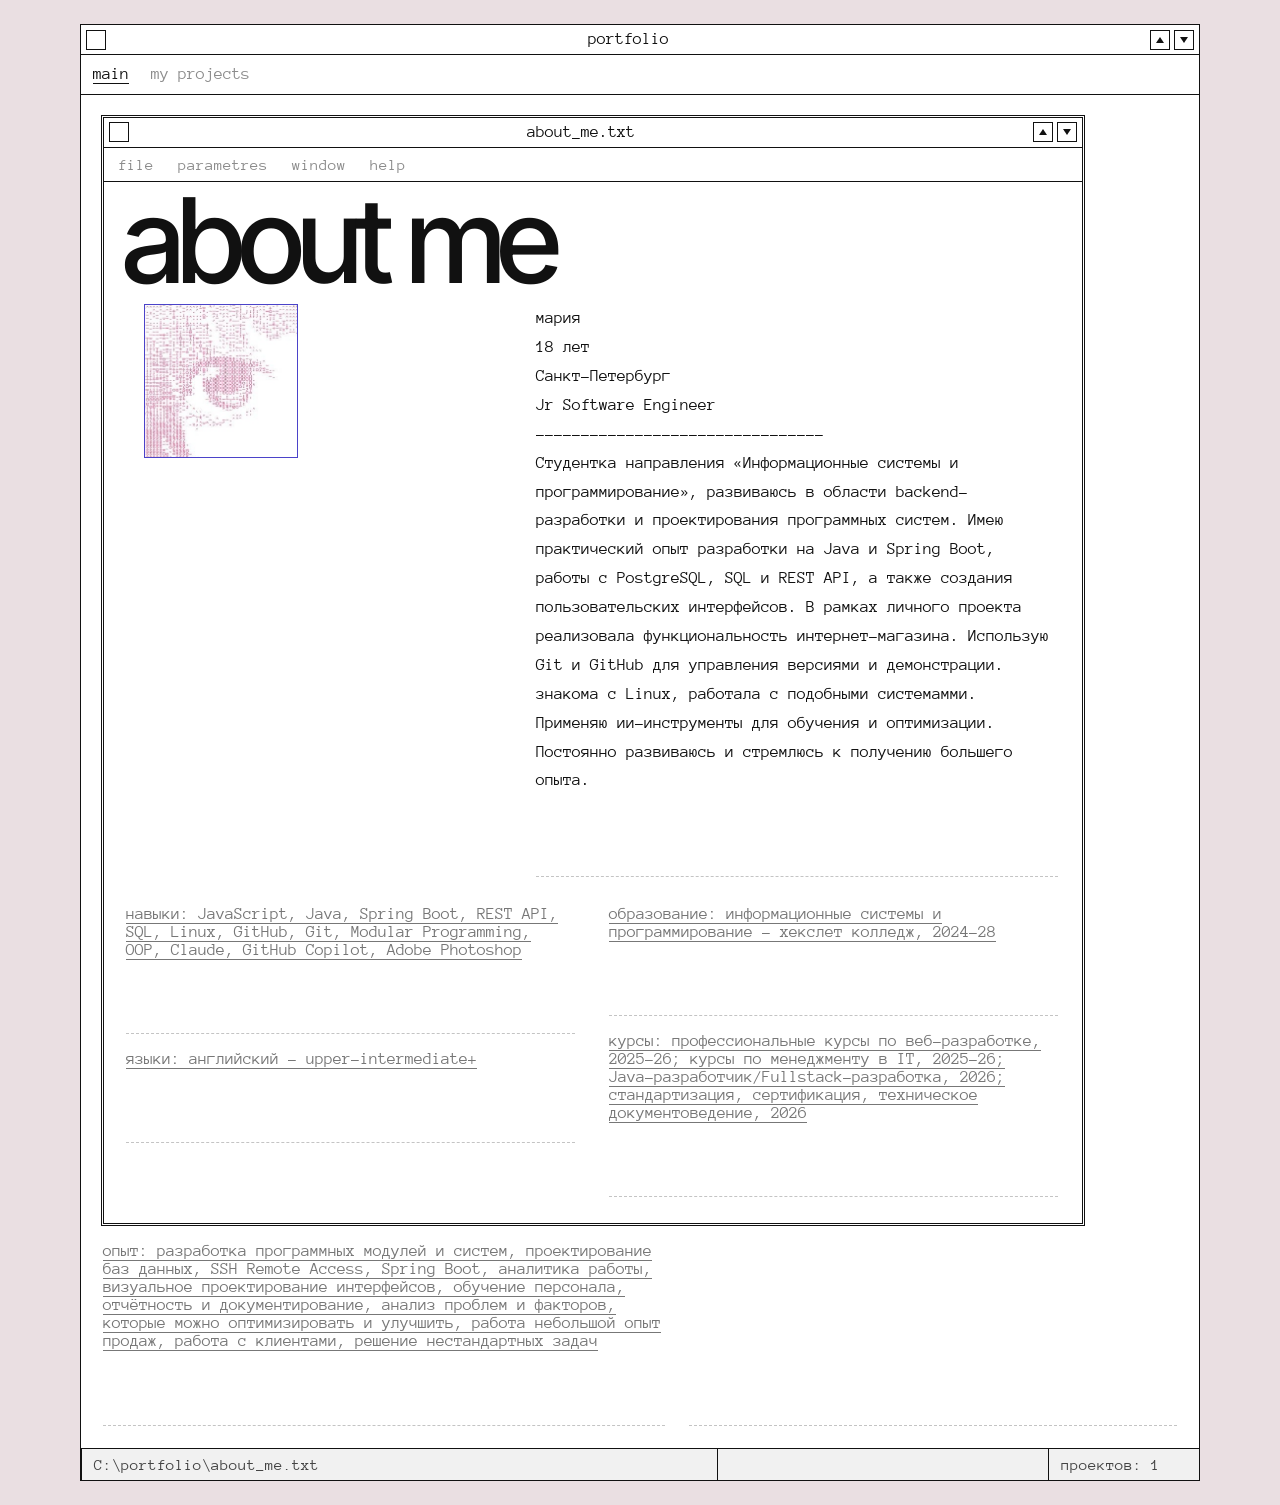
<file: index.html>
<!DOCTYPE html>
<html lang="ru">
<head>
<meta charset="utf-8">
<meta name="viewport" content="width=device-width, initial-scale=1">
<title>портфолио</title>
<link rel="preconnect" href="https://fonts.googleapis.com">
<link rel="preconnect" href="https://fonts.gstatic.com" crossorigin>
<link href="https://fonts.googleapis.com/css2?family=Anonymous+Pro:wght@400;700&family=Inter+Tight:wght@500;600&display=swap" rel="stylesheet">
<link rel="stylesheet" href="style.css">
</head>

<body>

<main class="explorer">
  <header class="titlebar">
    <span class="tb-btn" aria-hidden="true"></span>
    <span class="title">portfolio</span>
    <span class="tb-group" aria-hidden="true"><span class="tb-btn tb-btn--up"></span><span class="tb-btn tb-btn--down"></span></span>
  </header>

  <nav class="tabs" role="tablist" aria-label="Разделы">
    <button class="tab is-active" role="tab" aria-selected="true" data-tab="home">main</button>
    <button class="tab" role="tab" aria-selected="false" data-tab="projects">my projects</button>
  </nav>

  <div class="explorer-body">
    <section class="files retro-scroll" id="files" data-view="home" aria-label="Рабочая область">
      <div class="folders" id="folders"></div>

      <div class="experience">
        <h2 class="label">опыт: разработка программных модулей и систем, проектирование баз данных, SSH Remote Access, Spring Boot, аналитика работы, визуальное проектирование интерфейсов, обучение персонала, отчётность и документирование, анализ проблем и факторов, которые можно оптимизировать и
улучшить, работа небольшой опыт продаж, работа с клиентами, решение нестандартных задач</h2>
        <div class="field field--text" data-field="experience"></div>
      </div>
      <div class="signature field" data-field="signature"></div>

      <section class="window about" id="about" aria-label="about_me.txt">
        <header class="titlebar">
          <button class="tb-btn" data-action="close" aria-label="Закрыть" title="Закрыть"></button>
          <span class="title">about_me.txt</span>
          <span class="tb-group">
            <button class="tb-btn tb-btn--up" data-action="max" aria-label="Развернуть" title="Развернуть"></button>
            <button class="tb-btn tb-btn--down" data-action="shade" aria-label="Свернуть в заголовок" title="Свернуть в заголовок"></button>
          </span>
        </header>
        <div class="menubar" aria-hidden="true"><span>file</span><span>parametres</span><span>window</span><span>help</span></div>

        <div class="window-body retro-scroll">
          <h1 class="big">about me</h1>

          <div class="intro">
            <img class="avatar" src="av.jpg">
            <div class="intro-text">
              <dl class="facts">
                <div><dt>мария</dt></div>
                <div><dt>18 лет</dt></div>
                <div><dt>Санкт-Петербург</dt></div>
                <div><dt>Jr Software Engineer</dt></div>
                <div><dt>--------------------------------</dt></div>
                <div><dt>Студентка направления «Информационные системы и программирование», развиваюсь в области backend-разработки и проектирования программных систем. Имею практический опыт разработки на Java и Spring Boot, работы с PostgreSQL, SQL и REST API, а также создания пользовательских интерфейсов. В рамках личного проекта реализовала функциональность интернет-магазина. Использую Git и GitHub для управления версиями и демонстрации. знакома с Linux, работала с подобными системамми. Применяю ии-инструменты для обучения и оптимизации. Постоянно развиваюсь и стремлюсь к получению большего опыта.  </dl>
              <div class="field field--text" data-field="bio"></div>
            </div>
          </div>

          <div class="columns">
            <div>
              <h2 class="label">навыки: JavaScript, Java, Spring Boot, REST API, SQL, Linux, GitHub, Git, Modular Programming, OOP, Claude, GitHub Copilot, Adobe Photoshop </h2>
              <div class="field field--text" data-field="skills"></div>
              <h2 class="label">языки: английский - upper-intermediate+</h2>
              <div class="field field--text" data-field="languages"></div>
            </div>
            <div>
              <h2 class="label">образование: информационные системы и программирование - хекслет колледж, 2024-28</h2>
              <div class="field field--text" data-field="education"></div>
              <h2 class="label">курсы: профессиональные курсы по веб-разработке, 2025–26; курсы по менеджменту в IT, 2025-26; Java-разработчик/Fullstack-разработка, 2026; стандартизация, сертификация, техническое документоведение, 2026</h2>
              <div class="field field--text" data-field="courses"></div>
            </div>
          </div>
        </div>
      </section>

      <section class="window project" id="project" aria-label="Проект" hidden>
        <header class="titlebar">
          <button class="tb-btn" data-action="close" aria-label="Закрыть" title="Закрыть"></button>
          <span class="title" data-bind="window-title">ПРОЕКТ</span>
          <span class="tb-group">
            <button class="tb-btn tb-btn--up" data-action="max" aria-label="Развернуть" title="Развернуть"></button>
            <button class="tb-btn tb-btn--down" data-action="shade" aria-label="Свернуть в заголовок" title="Свернуть в заголовок"></button>
          </span>
        </header>
        <div class="window-body retro-scroll">
          <h2 class="project-title" data-bind="title"></h2>
          <p class="project-desc" data-bind="description"></p>
          <ul class="tags" data-bind="tags"></ul>
          <div class="project-links">
            <a class="open-link" data-bind="link" target="_blank" rel="noopener" hidden>
              ОТКРЫТЬ GITHUB
            </a>

            <a class="open-link" href="blush-demo/index.html" target="_blank" rel="noopener">
              ОТКРЫТЬ МАГАЗИН
            </a>
          </div>
        </div>
      </section>
    </section>
  </div>

  <footer class="statusbar">
    <span class="cell cell--path" id="path"></span>
    <span class="cell cell--gap"></span>
    <span class="cell cell--count" id="count"></span>
  </footer>
</main>
<script src="script.js"></script>
</body>
</html>
</file>
<file: style.css>
:root{
  --paper:#ffffff;
  --paper-deep:#f1f1f1;
  --ink:#111111;
  --muted:#8c8c8c;
  --hint:#c4c4c4;
  --violet:#4b43c9;
  --rose:#f0d3da;
  --mono:"Anonymous Pro",ui-monospace,Menlo,Consolas,monospace;
  --display:"Inter Tight","Helvetica Neue",Arial,sans-serif;
  --up:url("data:image/svg+xml,%3Csvg xmlns='http://www.w3.org/2000/svg' width='18' height='18'%3E%3Cpath d='M9 6l4 6H5z' fill='%23111'/%3E%3C/svg%3E");
  --down:url("data:image/svg+xml,%3Csvg xmlns='http://www.w3.org/2000/svg' width='18' height='18'%3E%3Cpath d='M9 12l4-6H5z' fill='%23111'/%3E%3C/svg%3E");
  --left:url("data:image/svg+xml,%3Csvg xmlns='http://www.w3.org/2000/svg' width='18' height='18'%3E%3Cpath d='M6 9l6-4v8z' fill='%23111'/%3E%3C/svg%3E");
  --right:url("data:image/svg+xml,%3Csvg xmlns='http://www.w3.org/2000/svg' width='18' height='18'%3E%3Cpath d='M12 9L6 5v8z' fill='%23111'/%3E%3C/svg%3E");
}
*{box-sizing:border-box}
html,body{min-height:100%}
body{
  margin:0;
  display:grid;
  place-items:start center;
  padding:24px;
  color:var(--ink);
  font:400 17px/1.7 var(--mono);
  background:#eadfe2;
}
button{font:inherit;color:inherit}

.retro-scroll::-webkit-scrollbar{width:18px;height:18px}
.retro-scroll::-webkit-scrollbar-track{
  background:repeating-conic-gradient(#8d8d8d 0 25%,#ffffff 0 50%) 0 0/2px 2px;
  border-left:0.5px solid var(--ink);
  border-top:0.5px solid var(--ink);
}
.retro-scroll::-webkit-scrollbar-thumb{background:#fff;border:0.5px solid var(--ink)}
.retro-scroll::-webkit-scrollbar-corner{background:#fff;border-left:0.5px solid var(--ink);border-top:0.5px solid var(--ink)}
.retro-scroll::-webkit-scrollbar-button:single-button{display:block;width:18px;height:18px;background-color:#fff;background-repeat:no-repeat;background-position:center;border:0.5px solid var(--ink)}
.retro-scroll::-webkit-scrollbar-button:vertical:decrement{background-image:var(--up)}
.retro-scroll::-webkit-scrollbar-button:vertical:increment{background-image:var(--down)}
.retro-scroll::-webkit-scrollbar-button:horizontal:decrement{background-image:var(--left)}
.retro-scroll::-webkit-scrollbar-button:horizontal:increment{background-image:var(--right)}
.retro-scroll{scrollbar-color:var(--ink) #fff}

.explorer{
  width:min(1120px,100%);
  min-height:calc(100vh - 48px);
  display:flex;
  flex-direction:column;
  background:var(--paper);
  border:0.5px solid var(--ink);
}

.titlebar{
  flex:none;
  display:flex;
  align-items:center;
  justify-content:space-between;
  gap:10px;
  height:30px;
  padding:0 5px;
  background:var(--paper);
  border-bottom:0.5px solid var(--ink);
  touch-action:none;
  user-select:none;
}
.title{flex:1;text-align:center;font-size:17px;white-space:nowrap;overflow:hidden;text-overflow:ellipsis}
.tb-group{display:flex;gap:4px}
.tb-btn{
  display:block;
  width:20px;
  height:20px;
  padding:0;
  background:#fff no-repeat center;
  border:0.5px solid var(--ink);
  cursor:pointer;
}
span.tb-btn{cursor:default}
.tb-btn--up{background-image:var(--up)}
.tb-btn--down{background-image:var(--down)}
button.tb-btn:hover{background-color:var(--rose)}
button.tb-btn:focus-visible,.tab:focus-visible,.folder:focus-visible,.open-link:focus-visible{outline:2px solid var(--violet);outline-offset:2px}

.tabs{
  flex:none;
  display:flex;
  gap:22px;
  padding:5px 12px;
  border-bottom:0.5px solid var(--ink);
  background:var(--paper);
}
.tab{
  padding:0;
  background:transparent;
  border:0;
  color:var(--muted);
  cursor:pointer;
}
.tab:hover{color:var(--ink)}
.tab.is-active{color:var(--ink);text-decoration:underline;text-underline-offset:4px}

.explorer-body{flex:1;min-height:0;display:flex}
.files{position:relative;flex:1;min-width:0;overflow:auto;padding:22px;display:grid;grid-template-columns:minmax(0,1.15fr) minmax(0,1fr);grid-template-areas:"about about" "exp sig";gap:18px 24px;align-content:start;flex:1;min-width:0;overflow:scroll;padding:22px}
.contact{
  flex:none;
  width:200px;
  padding:6px 8px 12px 10px;
  border-left:0.5px solid var(--ink);
  background:var(--paper);
  overflow-y:scroll;
  overflow-x:hidden;
  font-size:16px;
  line-height:1.3;
}
.contact-title{margin:0 0 14px;font:700 15px var(--mono);text-decoration:underline;text-underline-offset:3px;color:#555}
.contact dl{margin:0}
.contact dt{margin-top:12px}
.contact dd{margin:0;word-break:break-word}

.statusbar{
  flex:none;
  display:flex;
  border-top:0.5px solid var(--ink);
  background:var(--paper-deep);
  font-size:16px;
  color:#444;
}
.cell{padding:2px 12px;border-right:0.5px solid var(--ink);min-height:26px}
.cell--path{flex:2;border-left:0.5px solid var(--ink)}
.cell--gap{flex:1}
.cell--count{flex:none;min-width:150px;border-right:0}

.folders{display:none;grid-template-columns:repeat(auto-fill,minmax(120px,1fr));gap:18px 10px;align-content:start}
.files[data-view="projects"] .folders{display:grid}
.files[data-view="projects"] .experience,.files[data-view="projects"] .signature{display:none}
.folder{
  display:flex;
  flex-direction:column;
  align-items:center;
  gap:8px;
  padding:8px 4px;
  background:transparent;
  border:0;
  text-align:center;
  cursor:pointer;
}
.folder.is-empty{cursor:default;opacity:.5}
.folder-icon{
  position:relative;
  width:76px;
  height:54px;
  margin-top:9px;
  border:0.5px solid var(--ink);
  background:
    repeating-conic-gradient(rgba(255,255,255,.55) 0 25%,transparent 0 50%) 0 0/2px 2px,
    var(--rose);
}
.folder-icon::before{
  content:"";
  position:absolute;
  left:-1px;
  top:-9px;
  width:30px;
  height:9px;
  border:0.5px solid var(--ink);
  border-bottom:0;
  background:var(--rose);
}
.folder-name{padding:0 5px;font-size:16px;word-break:break-word}
.folder:not(.is-empty):hover .folder-name,.folder:not(.is-empty):focus-visible .folder-name{background:var(--ink);color:#fff}

.experience{grid-area:exp;position:static;width:auto;max-height:none;overflow:visible}
.signature{
  grid-area:sig;
  align-self:end;
  text-align:right;
  font:600 clamp(36px,6vw,72px)/.9 var(--display);
  letter-spacing:-.03em;
  color:transparent;
  -webkit-text-stroke:0.5px var(--ink);
}
.signature:empty{min-height:2.2em}

.window{
  position:absolute;
  display:flex;
  flex-direction:column;
  background:var(--paper);
  border:0.5px solid var(--ink);
  box-shadow:0 0 0 1px #fff,0 0 0 2px var(--ink);
}
.window[hidden]{display:none}
.window .titlebar{cursor:grab}
.window .titlebar:active{cursor:grabbing}
.about{position:relative;grid-area:about;width:100%;max-width:980px;height:auto;min-height:0}
.project{left:120px;top:60px;width:min(460px,calc(100% - 78px));max-height:calc(100% - 100px)}
.window.is-max{position:fixed;inset:12px;z-index:50!important;width:auto!important;max-width:none;height:auto!important;max-height:none!important;translate:none!important}
.window.is-shaded{height:auto!important;min-height:0}
.window.is-shaded .menubar,.window.is-shaded .window-body{display:none}
.menubar{
  flex:none;
  display:flex;
  gap:24px;
  padding:3px 14px;
  border-bottom:0.5px solid var(--ink);
  font-size:16px;
  color:var(--muted);
}
.window-body{flex:1;min-height:0;overflow:visible;padding:2px 24px 26px 22px}
.project .window-body,.window.is-max .window-body{overflow:auto}

.big{
  margin:0 0 6px -4px;
  font:500 clamp(64px,11vw,118px)/.95 var(--display);
  letter-spacing:-.06em;
}
.intro{display:flex;gap:34px;align-items:flex-start;margin-top:8px}
.avatar{
  flex:none;
  width:154px;
  height:154px;
  margin-left:18px;
  object-fit:cover;
  border:0.5px solid var(--violet);
  background:#fff;
}
.avatar:not([src]){visibility:hidden}
.intro-text{flex:0 0 56%;min-width:0;margin-left:auto}
.facts{margin:0 0 10px}
.facts>div{display:flex;gap:8px}
.facts dt{flex:0 1 auto;min-width:0;overflow-wrap:anywhere;}
.facts dd{flex:1;margin:0;}

.columns{display:grid;grid-template-columns:1fr 1fr;gap:6px 34px;margin-top:28px}
.label{margin:16px 0 4px;font:400 17px var(--mono);color:#777;text-decoration:underline;text-underline-offset:4px}
.columns>div>.label:first-child{margin-top:0}
.experience .label{margin-top:0}

.field{min-width:1px;overflow-wrap:anywhere}
.field:empty{min-height:1.4em;border-bottom:1px dashed var(--hint)}
.field--text:empty{min-height:4.2em}
dd.field:empty{display:block}

.project-title{margin:6px 0 10px;font:500 34px/1 var(--display);letter-spacing:-.04em}
.project-desc{margin:0 0 14px}
.tags{display:flex;flex-wrap:wrap;gap:6px;margin:0 0 18px;padding:0;list-style:none}
.tags li{padding:0 9px;border:0.5px solid var(--ink);background:var(--rose);font-size:15px}
.open-link{
  display:inline-block;
  padding:4px 16px;
  border:0.5px solid var(--ink);
  background:#fff;
  color:var(--ink);
  text-decoration:none;
  box-shadow:3px 3px 0 var(--ink);
}
.open-link:hover{background:var(--ink);color:#fff}

.project-links {
  display: flex;
  flex-wrap: wrap;
  gap: 14px;
  margin-top: 20px;
}

.project-links .open-link {
  font: 400 15px/1.7 var(--mono);
}

.project-links .open-link:hover {
  background: var(--violet);
  color: #fff;
}

@media (max-width:760px){
  body{display:block;padding:0}
  .explorer{height:auto;min-height:100vh;width:100%;border:0}
  .explorer-body{flex-direction:column}
  .files{display:flex;flex-direction:column;gap:16px;overflow:visible;padding:14px}
  .about{order:-1}
  .contact{width:auto;border-left:0;border-top:0.5px solid var(--ink);overflow:visible}
  .window{translate:none!important;position:relative;left:auto!important;top:auto!important;width:auto!important;max-width:none;height:auto!important;max-height:none!important}
  .window .titlebar{cursor:default}
  .window-body{overflow:visible}
  .experience,.signature{position:static;width:auto;max-height:none;margin-bottom:16px}
  .signature{text-align:left}
  .intro{flex-direction:column;gap:18px}
  .avatar{margin-left:0}
  .columns{grid-template-columns:1fr}
}

@media (prefers-reduced-motion:reduce){
  *{transition:none!important;animation:none!important}
}
</file>
